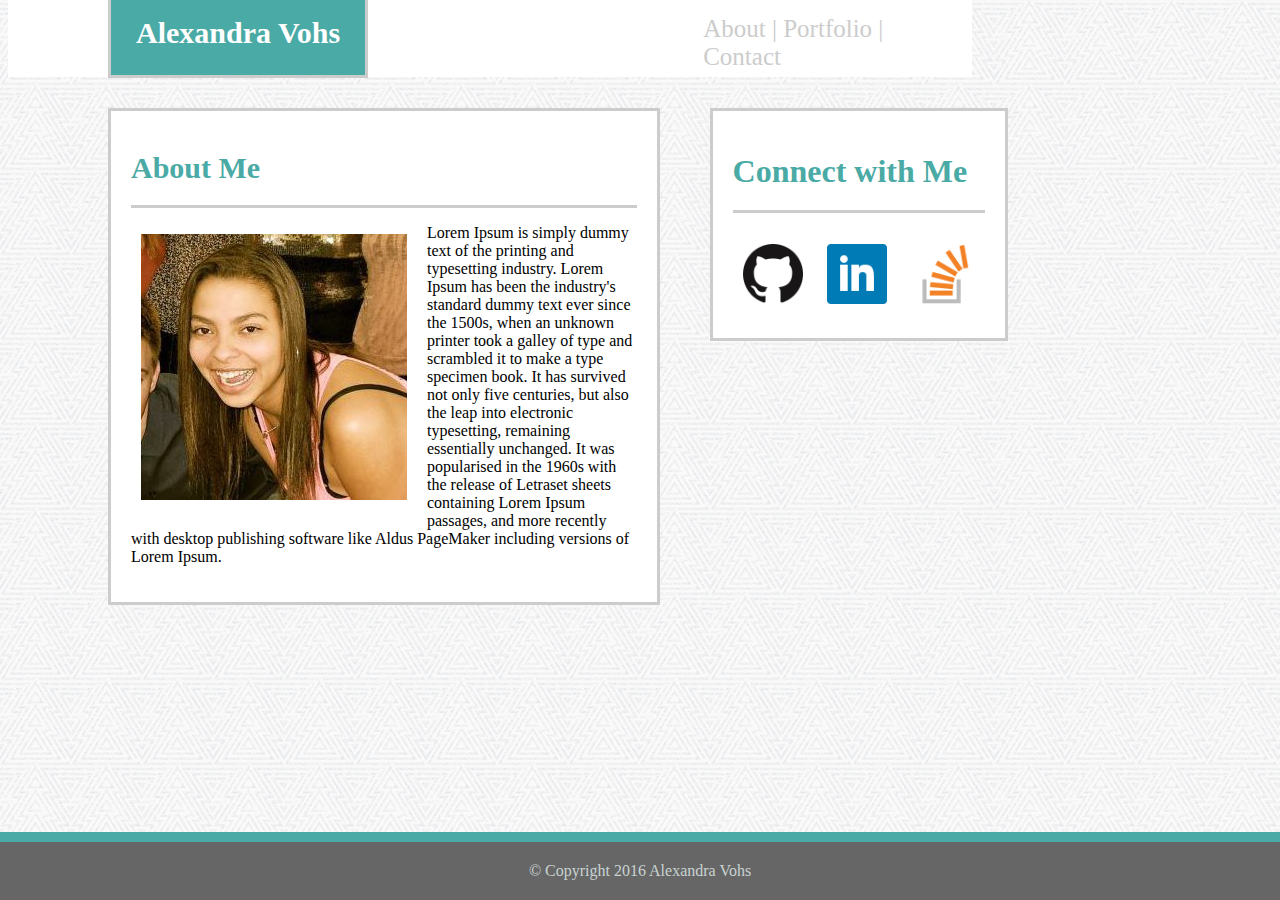
<file: index.html>
<!DOCTYPE html>
<html lang="en-us">


<head>
	<meta charset="utf-8">

	<title>Index Page</title>

	<link rel="stylesheet" type="text/css" href="assets/css/styling.css">
	<meta name="viewport" content="width=device-width, initial-scale=1">


	<header> 
	
		<h1 class="name-header">Alexandra Vohs</h1>

	</header>



	<div id="index-links">

			<a href="index.html">About  |</a>
			

			<a href="portfolio.html">Portfolio  |</a>
			
			
			<a href="contact.html">Contact</a>

	</div>

</head>



<body>

<div id="container">

	<h1 id="about-me">About Me</h1>

		<div class="info">

			<section id="image">

				<img src="assets/images/avo.jpg" >

			</section>

				<p>Lorem Ipsum is simply dummy text of the printing and typesetting industry. Lorem Ipsum has been the industry's standard dummy text ever since the 1500s, when an unknown printer took a galley of type and scrambled it to make a type specimen book. It has survived not only five centuries, but also the leap into electronic typesetting, remaining essentially unchanged. It was popularised in the 1960s with the release of Letraset sheets containing Lorem Ipsum passages, and more recently with desktop publishing software like Aldus PageMaker including versions of Lorem Ipsum.</p>

		</div>

</div>

<br>

<div id="connect-with">

	<h1 id="index-connect">Connect with Me</h1>
		
		<div class="icons">

						<a href="https://github.com/avohs24?tab=repositories">
							<img src="assets/images/github.png" height="60px;" width="60px;">
						</a>
						
						<a href="https://www.linkedin.com/in/alex-vohs-6988108b">	
							<img src="assets/images/linkedin.png" height="60px;" width="60px;">
						</a>

						<a href="http://stackoverflow.com/users/7454694/alex-vohs">
							<img src="assets/images/stackoverflow.png" height="60px;" width="60px;">
						</a>
			</div>

</div>

</body>

<br>
<br>
<br>
	<footer>© Copyright 2016 Alexandra Vohs</footer>

</html>
</file>
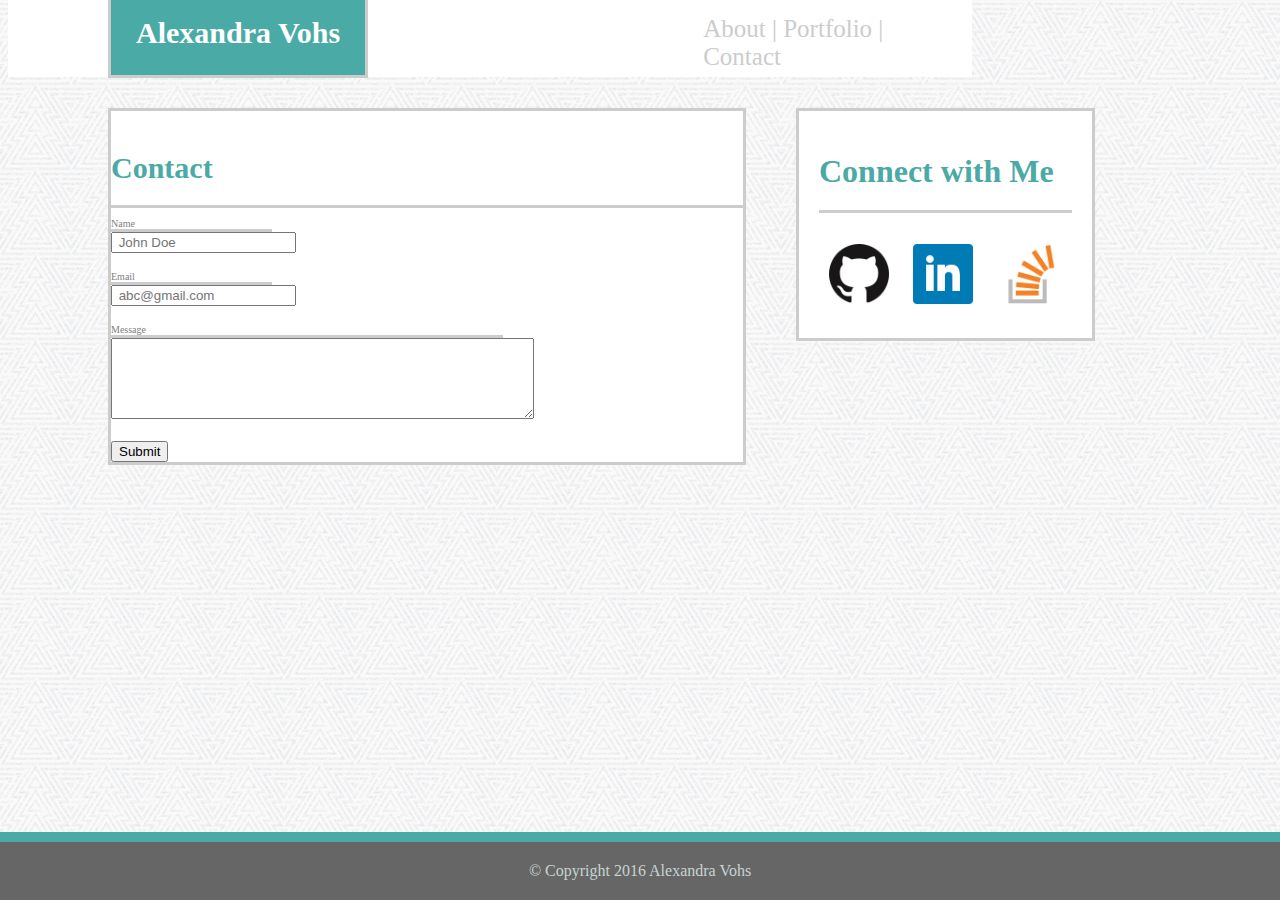
<file: contact.html>
<!DOCTYPE html>
<html lang="en-us">


<head>
	<meta charset="utf-8">

	<title>Contact Page</title>

	<link rel="stylesheet" type="text/css" href="assets/css/styling.css">
	<meta name="viewport" content="width=device-width, initial-scale=1">

	<header> 
	
		<h1 class="name-header">Alexandra Vohs</h1>

	</header>


				<span></span>
				<span></span>		
				<span></span>


		<div id="index-links">

				<a href="index.html">About   |</a>
				<a href="portfolio.html">Portfolio   |</a>
				<a href="contact.html">Contact</a>

				</div>


	
</head>

<body>

<section id="container2">

	<h1 id="contact-heading">Contact</h1>



	<form>
		<div id="name"> 
			Name
		</div>
				<input type="text" name="name" placeholder=" John Doe" />
			<br>
			<br>

		<div id="email">
			Email 
		</div>
				<input type="text" name="email" placeholder=" abc@gmail.com" />
			<br>
			<br>

		<div id="message">
			Message
		</div>
				<textarea rows="5" cols="50" name="message"></textarea>
			<br>
			<br>

		<div id="submit">
				<input type="submit" value="Submit">
	</form>

</section>

<div id="connect-with">

	<h1 id="index-connect">Connect with Me</h1>
		<div class="icons">

						<a href="https://github.com/avohs24?tab=repositories">
							<img src="assets/images/github.png" height="60px;" width="60px;">
						</a>
						
						<a href="https://www.linkedin.com/in/alex-vohs-6988108b">	
							<img src="assets/images/linkedin.png" height="60px;" width="60px;">
						</a>

						<a href="http://stackoverflow.com/users/7454694/alex-vohs">
							<img src="assets/images/stackoverflow.png" height="60px;" width="60px;">
						</a>
			</div>

</div>

<footer>© Copyright 2016 Alexandra Vohs</footer>


</body>
</html>
</file>
<file: assets/css/styling.css>
/*index.html page CSS */
.name-header {
	float: left;
	color: white;
	background-color: #4aaaa5;
	font-family: Georgia;
	font-size: 30px;
	margin-left: 100px;
	margin-top: -10px;
	padding: 25px;
	border: solid #cccccc;

}

#index-links {
	font-family: Georgia;
	padding:16.5px;
	font-size: 25px;
	color: #cccccc;
	background-color: white;
	margin-top: -10px;
	top: 0px;
	z-index: -1;
	height: 46px;
	padding-left: 55%;
	width: 20%;

}

a {
	color: #cccccc;
	text-decoration: none;
}

#link-breaks {
	color: #cccccc;
	font-family: Georgia;
	font-size: 25px;

}

#about-me {
	font-family: Georgia;
	font-size:30px;
	margin-bottom: 10px;
	border-bottom: solid #cccccc;
	padding-bottom: 20px;
	color: #4aaaa5;
}

#info {
	font-family: Arial;
	border-style: solid;

}

#container {
	clear: left;
	background-color: #ffffff;
	float: left;
	border: solid #cccccc;
	margin-top: 10px;
	margin-left: 100px;
	margin-bottom: 50px;
	width: 40%;
	padding: 20px;
}

#connect-with {
	float: left;
	color: #4aaaa5;
	font-family: Georgia;
	border: solid #cccccc;
	margin-top: 10px;
	padding: 20px;
	margin-left: 50px;
	width: 20%;
	background-color: #ffffff;

}

#image {
	float:left;
	margin-right:10px;
}

#index-connect {
	padding-bottom: 20px;
	border-bottom: solid #cccccc;
}


/*CSS for contact.html */

#container2 {
	clear: left;
	background-color: #ffffff;
	float: left;
	border: solid #cccccc;
	margin-top: 10px;
	margin-left: 100px;
	margin-bottom: 50px;
	width: 50%;
	padding-top: 20px;
	font-family: Georgia;
	color: gray;
}

#contact-heading {
	font-family: Georgia;
	font-size:30px;
	margin-bottom: 10px;
	border-bottom: solid #cccccc;
	padding-bottom: 20px;
	color: #4aaaa5;
}

#name {
	font-size: 10px;
	font-family: Georgia;
	border-bottom: solid #cccccc;
	margin-right: 74.5%;
}

#email {
	font-size: 10px;
	font-family: Georgia;
	border-bottom: solid #cccccc;
	margin-right: 74.5%;
}

#message {
	font-size: 10px;
	font-family: Georgia;
	border-bottom: solid #cccccc;
	margin-right: 38%;

}

/*CSS for portfolio.html*/
#portfolio-images {
	clear: both;
	float: left;
	font-family: Georgia;
	width: 40%;
	border: solid #cccccc;
	background-color: #ffffff;
	color: #4aaaa5;
	margin-left: 100px;
	padding-left: 20px;
	padding-bottom: 20px;
}

#portfolio-header {
	color: #4aaaa5
	font-size:35px;
	padding-left: 20px;
}



head {
	background: white;
	border-bottom: solid #cccccc;

}


body {
	background-image: url(../images/new_year.png);
}

footer {
	clear: both;	
	background-color: #666666;
	color: #c8d3d2;
	padding-bottom: 20px;
	padding-top: 20px;
	text-align: center;
	position: absolute;
	right: 0;
	left: 0;
	bottom: 0;
	border-top: 10px solid #4aaaa5;
	width: 100%;
}

img {
	padding: 10px;
}

@media screen and (max-width: 980px) {
	.name-header {
		position: static;
		top: 0px;
		width: 100%
		padding-left: auto;
		margin-left: 0px;
		font-size: 28px;
		background-color: #4aaaa5;
		border: none;
		text-align: center;
	}

	
	#index-links {

		font-size: 20px;
		text-align: center;
		width: 96%;
		padding: 10px;
		height: 50px;
		border: solid 2px #cccccc;
		margin-top: 10px;
		padding-left: 30%;

	}

	#about-me {
		font-size: 26px;
		text-align: center;
		margin-left: 10px;
	}

	footer {
		position: static;
		bottom: 0px;
		width: 100%
	}

	#container {
		width: 60%;
		float: left;
		padding-left: 0px;
		margin-left: 0px;
		padding-bottom: 5px;
		float: left;
		margin-right: 10px;

	}

	#connect-with {
		width: 30%;
		float: left;
		padding-left: 5px;
		margin-left: 10px;
		text-align: center;
		float: left;
	}


	#index-connect {
		font-size: 20px;
	}
	
	.image {
		clear: both;
		size: 400px;
	}

	#container2 {
		width: 60%;
		float: left;
		margin-left: 5px;
		padding-left: 15px;
		padding-bottom: 15px;
	}

	#contact-heading {
		font-size: 25px;
		text-align: center;
		padding-top: 0px;
		margin-top: 0px;
	}

	form {
		width: 70%;
		margin: 4% ;
		margin-bottom: 20px;
		margin-top: 10px;
		}

	p {
		font-size: 15px;
		padding-left: 0px;
	}

	#portfolio-images {
		width: 52%;
		margin-left: 0px;
		padding-right: 10px;
	}

	#portfolio-header {
		font-size: 25px;
		text-align: center;
		margin:0px;
		padding-left: 0px;
		padding-right: 0px;
		padding-bottom: 10px;
		padding-top: 10px;
	}


}

@media screen and (max-width: 786px) {

	.name-header {
		position: static;
		top: 0px;
		width: 100%
		padding-left: auto;
		margin-left: 0px;
		font-size: 28px;
		background-color: #4aaaa5;
		border: none;
		text-align: center;
		float: none;
		clear: both;
	}

	
	#index-links {
		font-size: 17px;
		text-align: center;
		width: 97%;
		padding: 10px;
		height: 20px;
		border: solid 2px #cccccc;


	}

	#about-me {
		margin-left: 10px;
		font-size: 26px;
		text-align: center;
	}

	footer {
		position: static;
		bottom: 0px;
		width: 100%
	}

	#container {
		width: 97%;
		float: left;
		padding-left: 0px;
		margin-left: 0px;
		padding-bottom: 5px;
		margin-bottom: 5px;

	}

	#connect-with {
		width: 96%;
		float: left;
		padding-left: 5px;
		margin-left: 0px;
		text-align: center;
		margin-bottom: 10px;
	}
	
	.image {
		clear: both;
		size: 400px;
	}

	#container2 {
		width: 95.5%;
		float: left;
		margin-left: 5px;
		padding-left: 15px;
		padding-bottom: 5px;
		margin-bottom: 10px;
	}

	#contact-heading {
		font-size: 25px;
		text-align: center;
		padding-top: 0px;
		margin-top: 0px;
	}

	form {
		width: 70%;
		margin: 4% ;
		margin-bottom: 20px;
		margin-top: 10px;
		}

	p {
		font-size: 15px;
		padding-left: 0px;
	}

	#portfolio-images {
		width: 95.5%;
		margin-left: 0px;
	}

	#portfolio-header {
		font-size: 25px;
		text-align: center;
		margin:0px;
		padding-left: 0px;
		padding-right: 0px;
		padding-bottom: 10px;
		padding-top: 10px;
		border-bottom: solid #cccccc;
	}


}


@media screen and (max-width: 640px) {
	.name-header {
		position: static;
		top: 0px;
		width: 100%
		padding-left: auto;
		margin-left: 0px;
		font-size: 25px;
		background-color: #4aaaa5;
		border: none;
		text-align: center;
		float: none;
		clear: both;
	}

	
	#index-links {
		font-size: 15px;
		text-align: center;
		width: 96%;
		padding: 10px;
		height: 20px;
		border: solid 2px #cccccc;

	}

	#about-me {
		text-align: center;
		font-size: 25px;
		padding-top: 0px;
	}

	footer {
		position: static;
		bottom: 0px;
		width: 100%
	}

	#container {
		width: 95%;
		float: left;
		padding-left: 0px;
		margin-left: 0px;
		padding-bottom: 5px;
		margin-bottom: 5px;

	}

	#connect-with {
		width: 95%;
		float: left;
		padding-left: 5px;
		margin-left: 0px;
		text-align: center;
		margin-bottom: 10px;
	}

	#container2 {
		width: 90%;
		float: left;
		margin-left: 5px;
		padding-left: 15px;
		padding-bottom: 15px;
	}

	#contact-heading {
		font-size: 25px;
		padding-left: 20px;
	}

	form {
		width: 70%;
		margin: 4% ;
		margin-bottom: 20px;
		margin-top: 10px;
		}

	p {
		font-size: 15px;
		padding-left: 0px;
	}

	#portfolio-images {
		width: 95%;
		margin-left: 0px;
	}

	#portfolio-header {
		font-size: 25px;
		text-align: center;
		margin:0px;
		padding-left: 0px;
		padding-right: 0px;
		padding-bottom: 10px;
		padding-top: 10px;
		border-bottom: solid #cccccc;
	}

	

}
</file>
